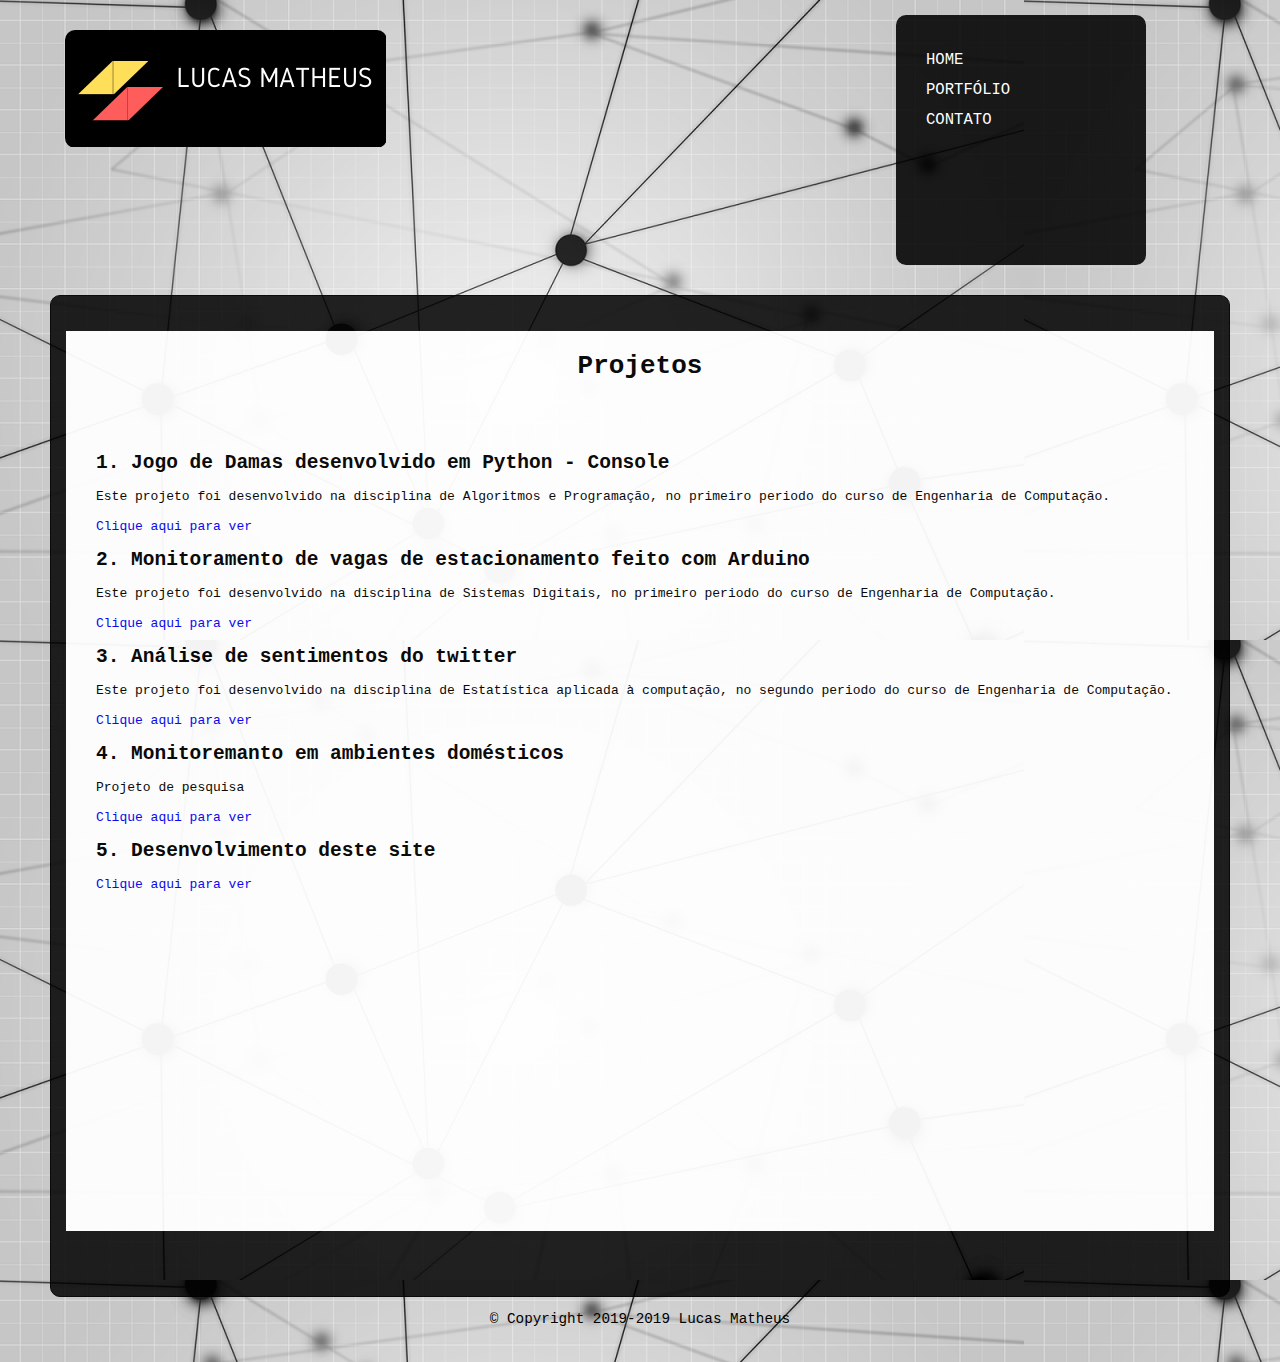
<file: portfolio.html>
<!DOCTYPE html>
<html lang="en">
<head>
    <title>Lucas Matheus</title>
    <meta charset="UTF-8">
    <link rel="stylesheet" type="text/css" href="css/style.css">
    <link rel="shortcut icon" href="img/favicon.ico" type="image/x-icon" />
</head>
<body>
    <div id="container">
        <div id='topo'>
            <div id="area-logo" >  
                <div class="logo"> 
                    <a href="index.html"></a>
                </div>    
            </div>
        </div> <!--  fim do topo-->

        

        <div id="area-menu">
            <div id="conteudo-menu">
                <div id='menu'>
                    <ul id="navegacao">
                        <li><a href="index.html">Home</a>
                        <li><a href="">Portfólio</a></li>
                        <li><a href="contato.html">Contato</a></li></li>
                    </ul>
                </div> <!--  fim menu-->
            </div> <!--  fim conteudo menu-->

        </div> <!--  fim do area-menu-->

        <div id="area-principal">
            <div id="area-conteudo">
                <div id='conteudo'>
                    <h1>Projetos</h1><br>
                        <div id="conteudo">
                        
                        <h2>1. Jogo de Damas desenvolvido em Python - Console</h2><br>

                        Este projeto foi desenvolvido na disciplina de Algoritmos e Programação, no primeiro periodo do curso de Engenharia de Computação.

                        <br><br><a href="https://github.com/lucasmatheus1/JogodeDamas">Clique aqui para ver</a>

                        <br><br><h2>2. Monitoramento de vagas de estacionamento feito com Arduino</h2><br>

                        Este projeto foi desenvolvido na disciplina de Sistemas Digitais, no primeiro periodo do curso de Engenharia de Computação.

                        <br><br><a href="https://github.com/lucasmatheus1/ProjetoEstacionamento">Clique aqui para ver</a>

                        <br><br><h2>3. Análise de sentimentos do twitter</h2><br>

                        Este projeto foi desenvolvido na disciplina de Estatística aplicada à computação, no segundo periodo do curso de Engenharia de Computação.

                        <br><br><a href="https://github.com/lucasmatheus1/AnaliseSentimentosTwitter">Clique aqui para ver</a>

                        <br><br><h2>4. Monitoremanto em ambientes domésticos</h2><br>

                        Projeto de pesquisa

                        <br><br><a href="https://github.com/lucasmatheus1/homeMonitoring">Clique aqui para ver</a>

                        <br><br><h2>5. Desenvolvimento deste site</h2><br>

                        <a href="https://github.com/lucasmatheus1/mySite">Clique aqui para ver</a>
                        

                    </div>
                    
                </div>

                
            </div>
        </div>

        



    <div id="rodape">
        <span>
            &copy; Copyright 2019-2019 Lucas Matheus
        </span>
    </div>  

    </div> <!--  fim do container-->

</body>
</html>
</file>
<file: css/style.css>
*{
    margin: 0;
    padding: 0;
}

body{
    font-family: monospace;
    background: url(../img/fundo.png);
    margin: 15px;
}

#container{
    margin:0 auto;
    min-width: 400px;
    max-width: 1180px;
}

#topo {
    
    position: relative;
    width: 100%;
    min-height: 240px;
    
}

#area-logo {
    
	position: absolute;
    background: rgb(0, 0, 0,.0);
    width: 100%;
    height: 240px;
    top: 0;
    left: 0;
    z-index: 1;

}

.logo a{
    background: url(../img/logo.png) no-repeat;
    position: absolute;
    border-radius: 10px;
    margin-top: 15px;
    margin-left: 15px;
    width: 322px;
    height: 118px;
    
}

#area-menu {
    
	position: absolute;
    top: 15px;
    left: 70%;
    right: 5em;
	background: rgb(0, 0, 0,.88);
	width: 250px;
    height: 250px;
    border-radius: 10px;
	z-index: 2;
}

#conteudo-menu {
	margin-left: 25px;
	margin-right: 15px;
    padding-top: 15px;
}

a{
    text-decoration: none;
}

ul {
	list-style: none;
}

#menu {
	margin-top: 15px;
}

ul#navegacao {
	float: left;
}

ul#navegacao a {
	text-transform: uppercase;
	font-size: 1.2em;
	padding: 5px;
	color: #fff;
	line-height: 30px;
}

ul#navegacao a:hover {
	background: #000;
}

#area-principal{
    border: 1px solid black;
    background: rgb(0, 0, 0, .9);
    opacity: 0.95;
    margin-top: 40px;
    height: 1000px;
    border-radius: 10px;
}

#area-conteudo{
    
    margin: 15px 15px 15px 15px;
    background: #fff;
}
#conteudo{
    margin: 15px 15px 15px 15px;
    margin-top: 35px;
    height: 900px;
}

#conteudo h1{
    
    text-align: center;
    line-height: 70px;
    margin-bottom: 1px;
}

#conteudo p{
    font-size: medium;

}

#rodape{
    text-align: center;
    font-size: 1.1em;
    line-height: 45px;
    height: 50px;
}
</file>
